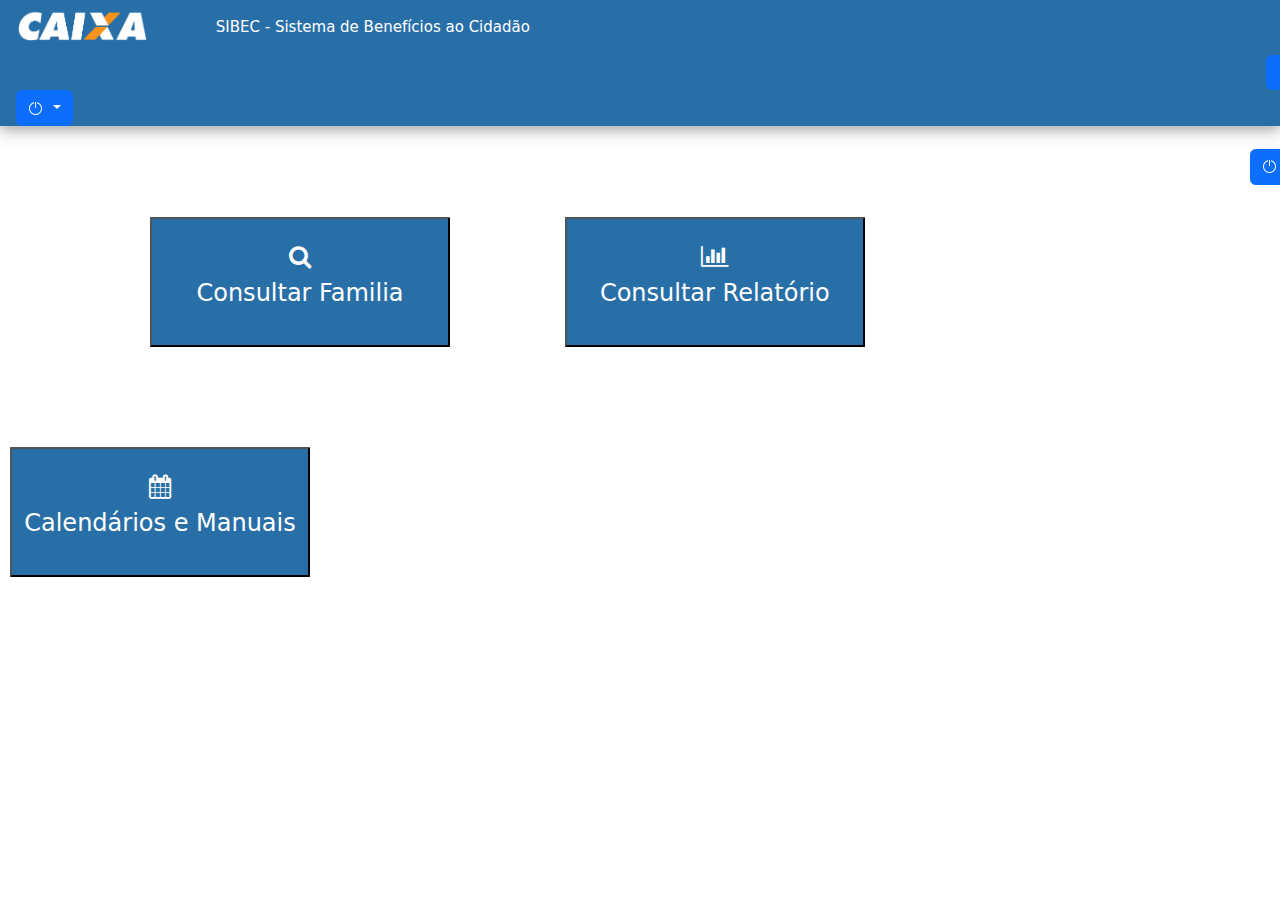
<file: front-end_sibec/index.html>
<!DOCTYPE html>
<html lang="en">
<head>
    <meta charset="UTF-8">
    <meta http-equiv="X-UA-Compatible" content="IE=edge">
    <meta name="viewport" content="width=device-width, initial-scale=1.0">
    <link rel="stylesheet" href="style.css">
    <link rel="stylesheet" href="https://www.w3schools.com/w3css/4/w3.css">
    <link href="https://cdn.jsdelivr.net/npm/bootstrap@5.1.3/dist/css/bootstrap.min.css" rel="stylesheet">
    <link rel="stylesheet" href="https://cdnjs.cloudflare.com/ajax/libs/font-awesome/4.7.0/css/font-awesome.min.css">
    <script src="https://cdn.jsdelivr.net/npm/bootstrap@5.1.3/dist/js/bootstrap.bundle.min.js"></script>
  </head>
    <title>Sibec</title>
</head>
<body>
    
    <header class="w3-theme w3-card-4 w3-container ">

        <img src="img/1.png" alt="caixa">
        
        
      <p> 
          
       SIBEC - Sistema de Benefícios ao Cidadão

      </p>

      
      <span>
          
        <button type="button" class="btn btn-primary dropdown-toggle" data-bs-toggle="dropdown">
            <img src="img/icons8-user-16.png" alt="">
          </button>
          <ul class="dropdown-menu">
            <li><a class="dropdown-item" href="#">Log-Out</a></li>
            <li><hr class="dropdown-divider"></li>
            <li><a class="dropdown-item" href="#">Another link</a></li>
          </ul>

          <button type="button" class="btn btn-primary dropdown-toggle" data-bs-toggle="dropdown">
            <img src="img/icons8-shutdown-16 (1).png" alt="">
          </button>
          <ul class="dropdown-menu">
            <li><a class="dropdown-item" href="#">Link 1</a></li>
            <li><a class="dropdown-item" href="#">Link 2</a></li>
            <li><a class="dropdown-item" href="#">Link 3</a></li>
            <li><hr class="dropdown-divider"></li>
            <li><a class="dropdown-item" href="#">Another link</a></li>
          </ul>






      </span>

        
        
    </header>



    <br>

    

    <main>



  

  


    <span>
      <button type="button" class="btn btn-primary dropdown-toggle" data-bs-toggle="dropdown">
        <img src="img/icons8-shutdown-16 (1).png" alt="">
      </button>
      <ul class="dropdown-menu">
        <li><a class="dropdown-item" href="#">Link 1</a></li>
        <li><a class="dropdown-item" href="#">Link 2</a></li>
        <li><a class="dropdown-item" href="#">Link 3</a></li>
        <li><hr class="dropdown-divider"></li>
        <li><a class="dropdown-item" href="#">Another link</a></li>
      </ul>
    </span>

    <br><br>

        
  <button class="btn1" style="font-size:24px">
          <i class="fa fa-search"></i>
          <p>Consultar Familia</p>
        </button>
  
  
        <button class="btn2"style="font-size:24px" >
          <i class="fa fa-bar-chart"></i>
          <p>Consultar Relatório</p>
        </button>
  
        <button class="btn3" style="font-size:24px" >
          <i class="fa fa-calendar" aria-hidden="true"></i>

          <p>Calendários e Manuais</p>
        </button>

</div>




      
    </main>
        
        
        
    <footer>
     
    </footer>


</body>
</html>
</file>
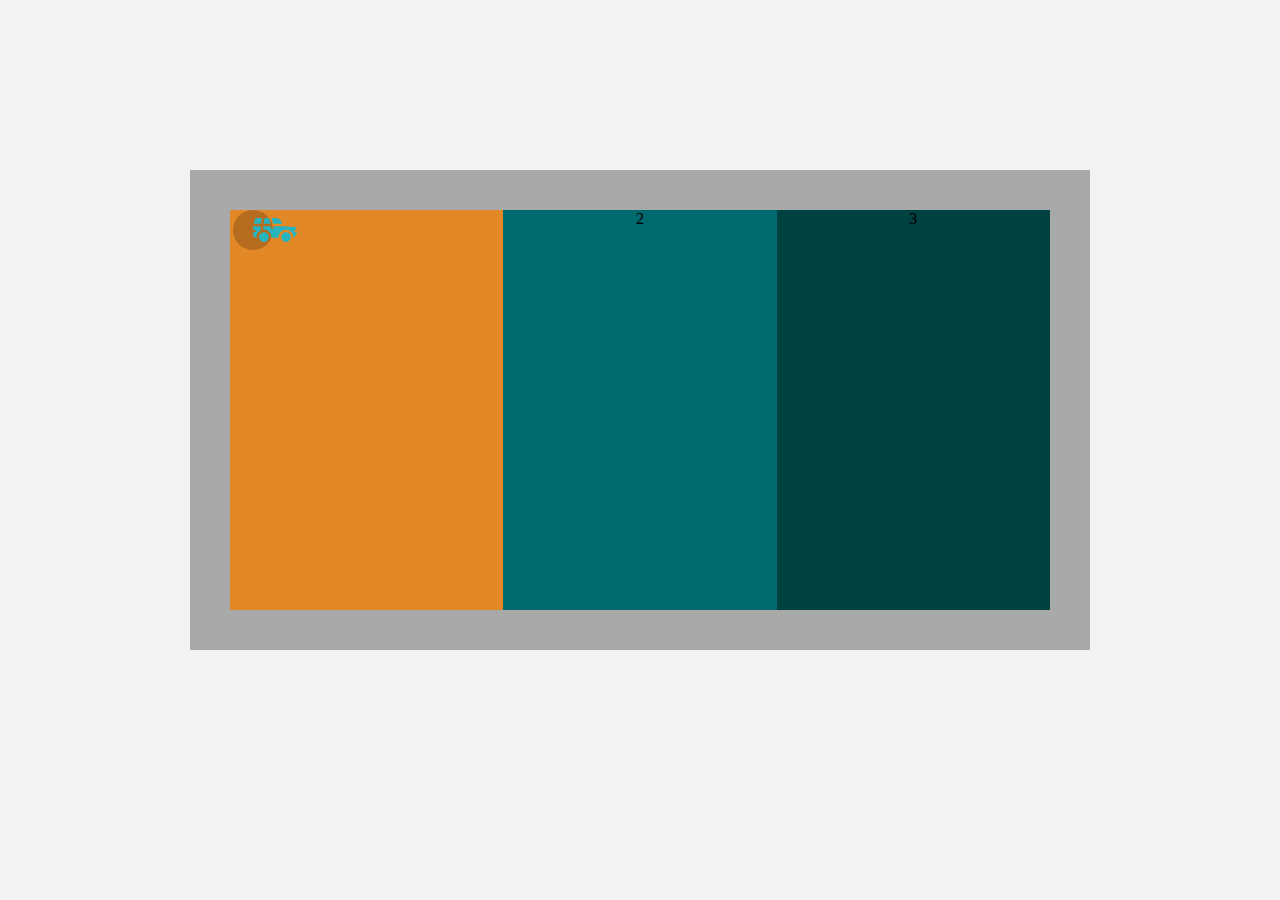
<file: front-end mentor/cards/index.html>
<!DOCTYPE html>
<html lang="pt-br">
<head>
    <meta charset="UTF-8">
    <meta http-equiv="X-UA-Compatible" content="IE=edge">
    <meta name="viewport" content="width=device-width, initial-scale=1.0">
    <link rel="stylesheet" href="style.css">
    <title>Document</title>
</head>
<body>
   
<div class="background">
    
        <div class="container">
    
            <div class="flex-container">
              <div class="item1">
                  
                <div class="img1">
                    <img src="images/icon-suvs.svg" alt="">
                </div>
              </div>
              <div class="item2">2</div>
              <div class="item3">3</div>
    
            </div>
    
    
        </div>
</div>
</body>
</html>
</file>
<file: front-end_sibec/style.css>
@charset "UTF8";

body{
    background-color: #EFEFEF;
   

}


.w3-theme {

    background-color: #296fa7;
    
}

header > p {
    display: inline-block;
    color: white;
    margin: 16px 20px 16px 60px;
    background-color: #296fa7;
}





img{
    color: white;
}

.card-header{
    background-color: #296fa7;
}




  


.btn1{
    color: white;
    background-color: #296fa7;
    height: 130px;
    width: 300px;
    padding: 10px;
    border-radius: 1px;
    margin: 10px 100px 90px 150px;
    
}

.btn2{
    color: white;
    background-color: #296fa7;
    height: 130px;
    width: 300px;
    padding: 10px;
    border-radius: 1px;
    margin: 10px 100px 90px 10px;
}

.btn3{
        color: white;
    background-color: #296fa7;
    height: 130px;
    width: 300px;
    padding: 10px;
    border-radius: 1px;
    margin: 10px;
}

span{
    margin-left: 1250px;
}
</file>
<file: front-end mentor/cards/style.css>
@charset "UTF-8";

* {
    padding: 0;
    margin: 0;
  }

  body{
      background-color: hsl(0, 0%, 95%);
      box-sizing: border-box;
      height: auto;
  }

.background{
    background-color: hsl(0, 0%, 95%);
    box-sizing: border-box;
    padding: 170px;
    justify-content: center;
    display: flex;

    

}

  .container {
   
    background-color:  darkgray;
    box-sizing: border-box;
    height: 100%;

    justify-content: center;


   
    width: 900px;
    
    
    
   
    }

  .flex-container{
    box-sizing: border-box;
    display: flex;
    justify-content: center;
    align-items: center;
     max-width: 1000px;
     /* deve-se colocar max-width para ele diminuir de acordo com a tela, assim acontecendo a responsividade.  */
    margin: 0px auto;
    flex-flow: row wrap;
    padding: 40px;
    
    
  
    
      
  }
  .item1 {
    max-width: 300px;
    height: 400px;
    background-color: #bbb;
    flex-basis: 150px;
    display: flex;
    justify-content: center;
    align-content: center;
    flex-grow: 2;
    background-color: hsl(31, 77%, 52%);
    
  }

  .item2 {
    max-width: 300px;
    height: 400px;
    background-color: #bbb;
    flex-basis: 150px;
    display: flex;
    justify-content: center;
    align-content: center;
    flex-grow: 2;
    background-color: hsl(184, 100%, 22%);
    
  }


  .item3 {
    max-width: 300px;
    height: 400px;
    background-color: #bbb;
    flex-basis: 150px;
    display: flex;
    justify-content: center;
    align-content: center;
    flex-grow: 2;
    background-color: hsl(179, 100%, 13%);
    
  }

  .img1{
      display: flex;
      flex-wrap: wrap;  
      flex-direction: column;
      height: 60px;
      width: auto;
      margin: 0px 160px 0px -43px;
      padding: 0;
      box-sizing: border-box;
        
  }
</file>
